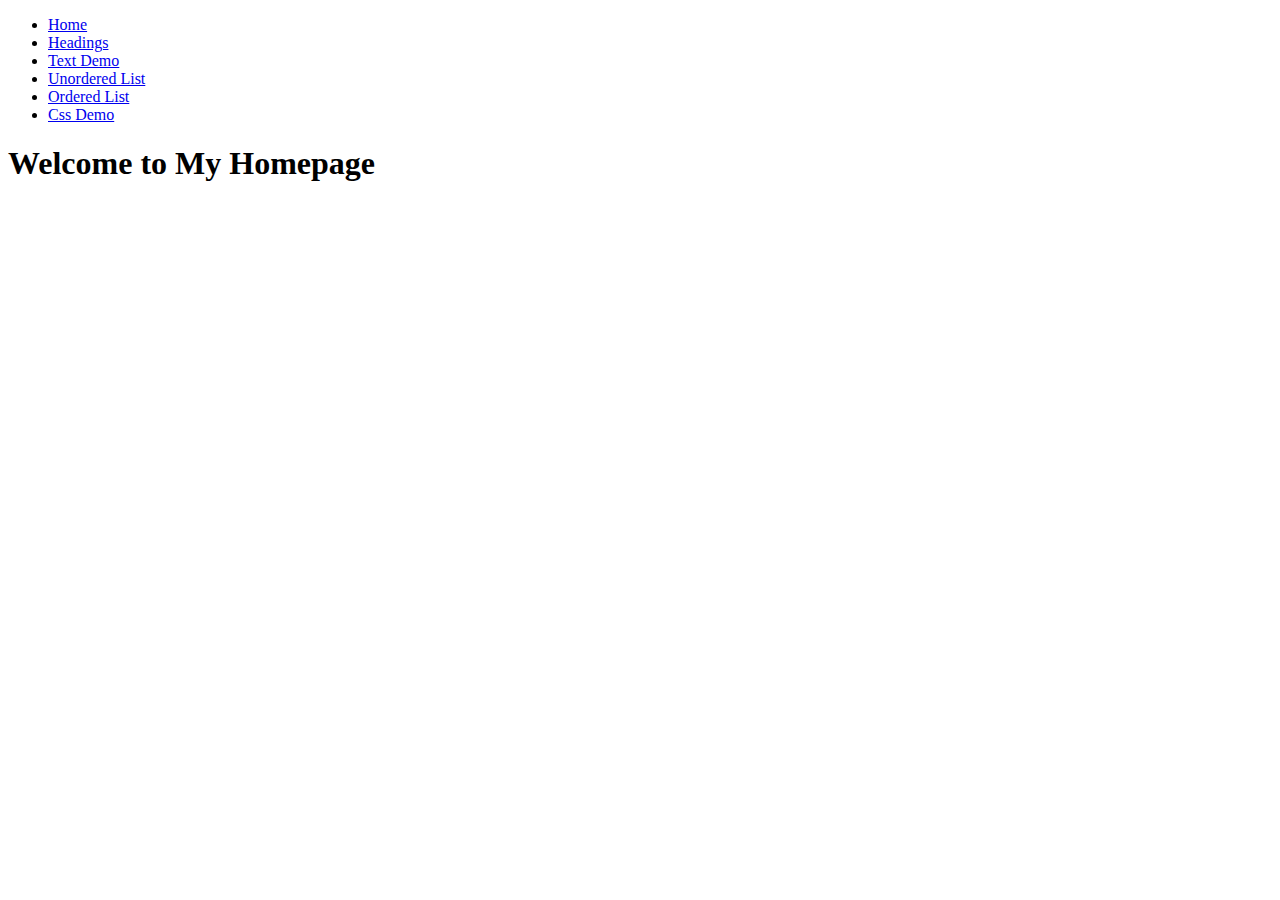
<file: index.html>
<!DOCTYPE html>
<html lang="en-us">
<head>
  <meta charset="UTF-8">
  <title>Activity 1: Basic HTML Bio</title>
</head>

<body>
  <!-- create navigation list for website -->
  <ul>
    <li><a href="index.html">Home</a></li>
    <li><a href="headings.html">Headings</a></li>
    <li><a href="textDemo.html">Text Demo</a></li>
    <li><a href="bulletlist.html">Unordered List</a></li>  
    <li><a href="numberlist.html">Ordered List</a></li>
    <li><a href="cssdemo.html">Css Demo</a></li>
  </ul>
  <h1>Welcome to My Homepage</h1>

</body>

</html>
</file>
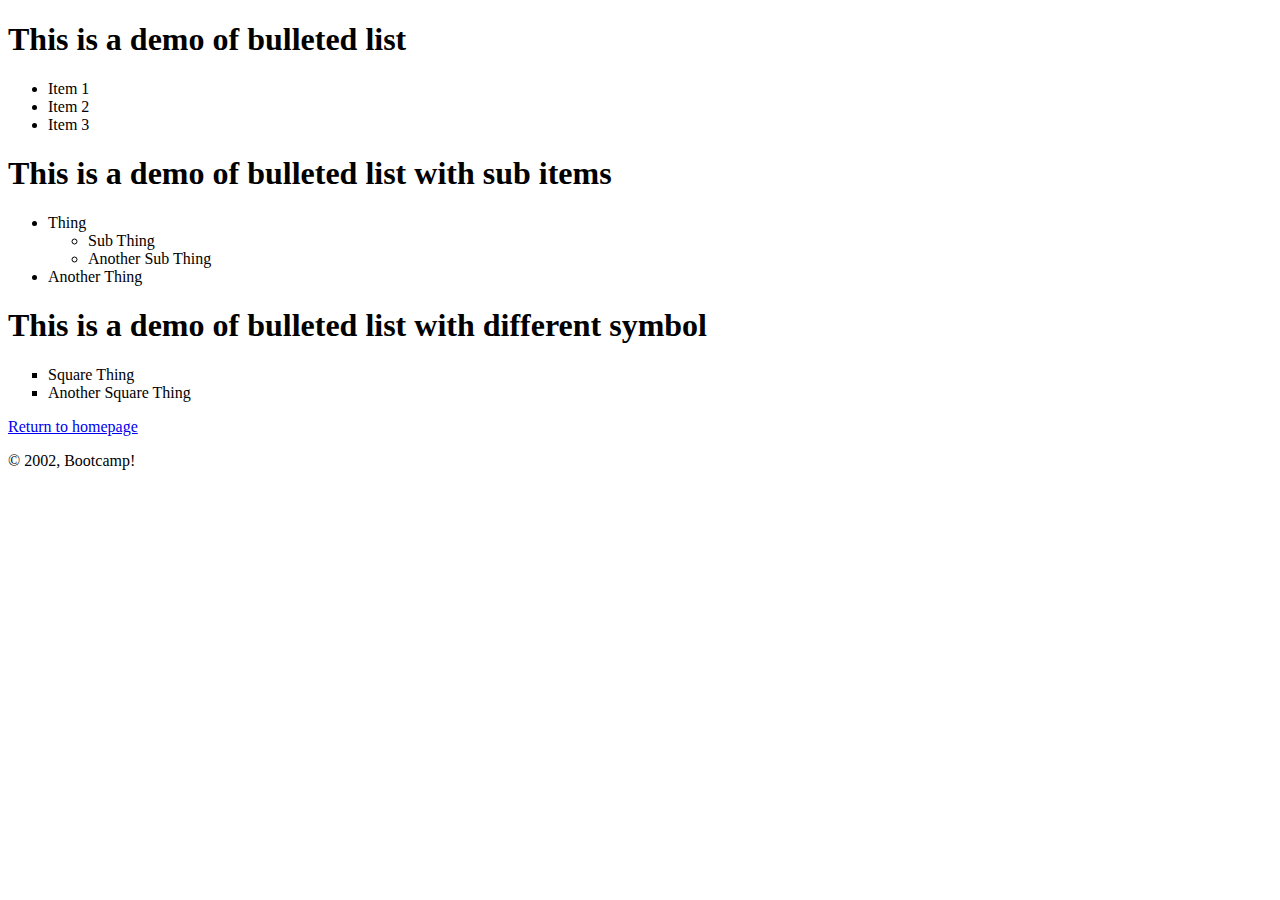
<file: bulletlist.html>
<!DOCTYPE html>
<html lang="en-us">
<head>
  <meta charset="UTF-8">
  <title>Bullet List Demo</title>
</head>

<body>
    <h1>This is a demo of bulleted list</h1>
    <ul>
        <li>Item 1</li>
        <li>Item 2</li>
        <li>Item 3</li>
    </ul>

    <h1>This is a demo of bulleted list with sub items</h1>
    <ul>
        <li>Thing</li>
        <ul>
            <li>Sub Thing</li>
            <li>Another Sub Thing</li>
        </ul>
        <li>Another Thing</li>
    </ul>
    
    <h1>This is a demo of bulleted list with different symbol</h1>
    <ul type="square">
        <li>Square Thing</li>
        <li>Another Square Thing</li>
    </ul>

</body>

<footer>
    <p><a href="index.html">Return to homepage</a></p>
    <p>&copy; 2002, Bootcamp!</p>
</footer>
</html>
</file>
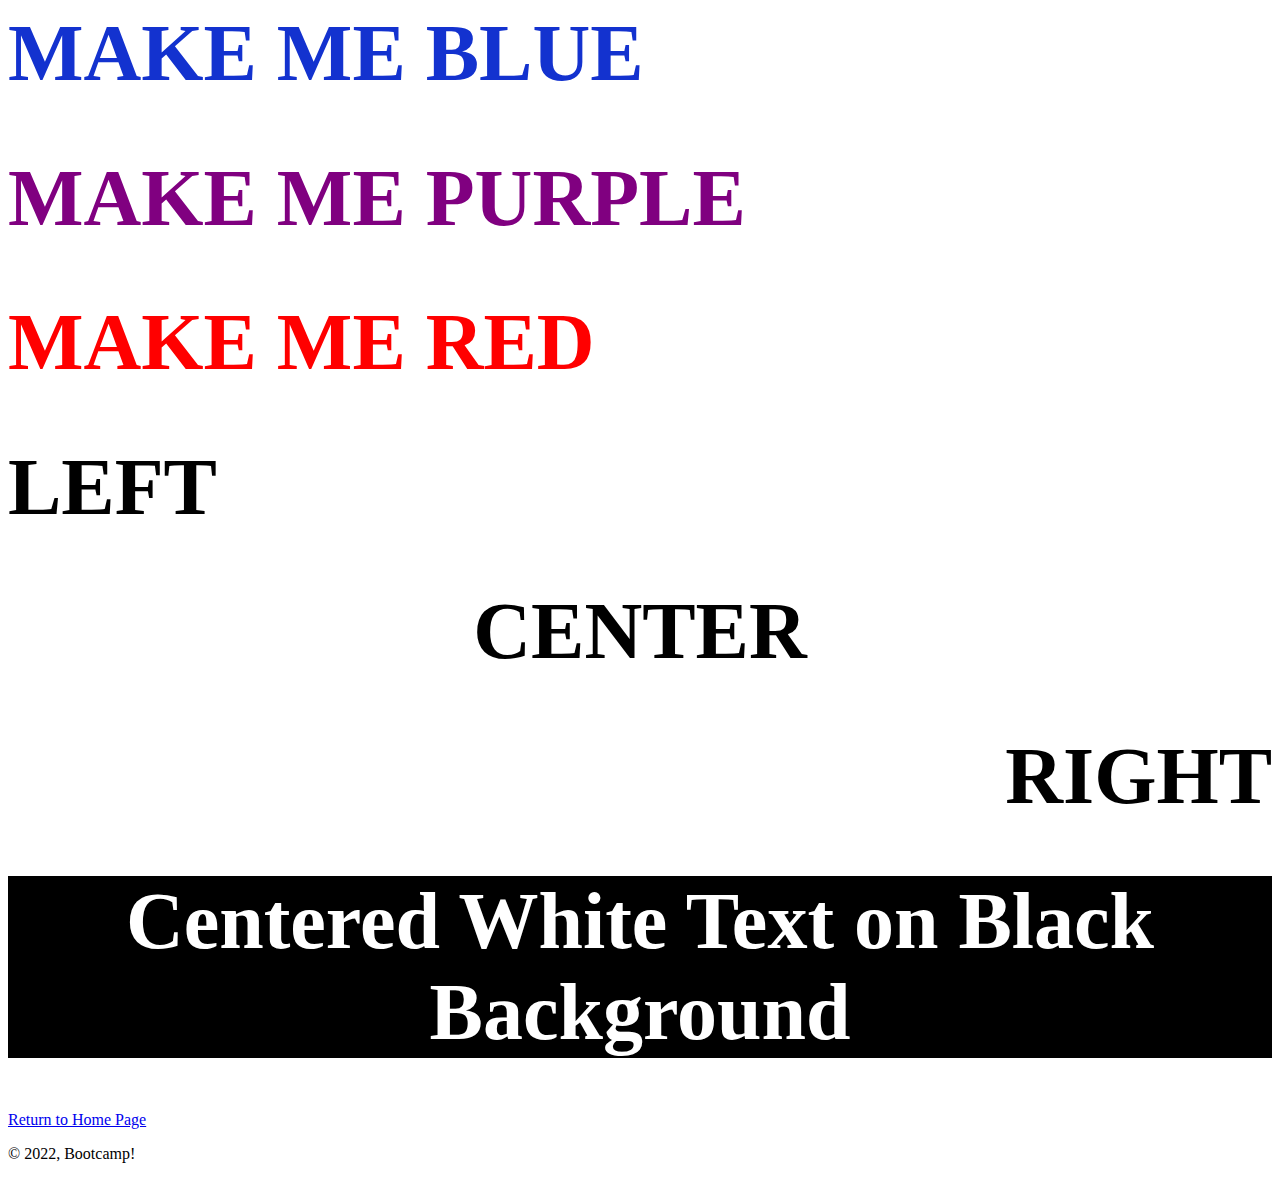
<file: cssdemo.html>
<html>
    <head>
        <title>CSS Demo</title>
        <link rel="stylesheet" type="text/css" href="css/style.css">
        <!--Internal CSS-->
        <!--classes begin with . example .blue-->
        <!--ids begin with # example #purple-->
        <!--
        <style>
            h1{
                font-size: 80px;
            }
            .blue{
                color: #1332CF;
            }
            #purple {
                color: purple;
            }
            .red{
                color: red;
            }
        </style>
        -->
    </head>
    <body>
        <h1 class="blue">MAKE ME BLUE</h1>
        <h1 id="purple">MAKE ME PURPLE</h1>
        <h1 class="red">MAKE ME RED</h1>
        <h1 class="alignLeft">LEFT</h1>
        <h1 class="alignCenter">CENTER</h1>
        <h1 class="alignRight">RIGHT</h1>
        <h1 class="alignCenter white blackBackground">Centered White Text on Black Background</h1>
        <footer>
            <p><a href="index.html">Return to Home Page</a></p>
            <p>&copy; 2022, Bootcamp!</p>
        </footer>
    </body>
</html>
</file>
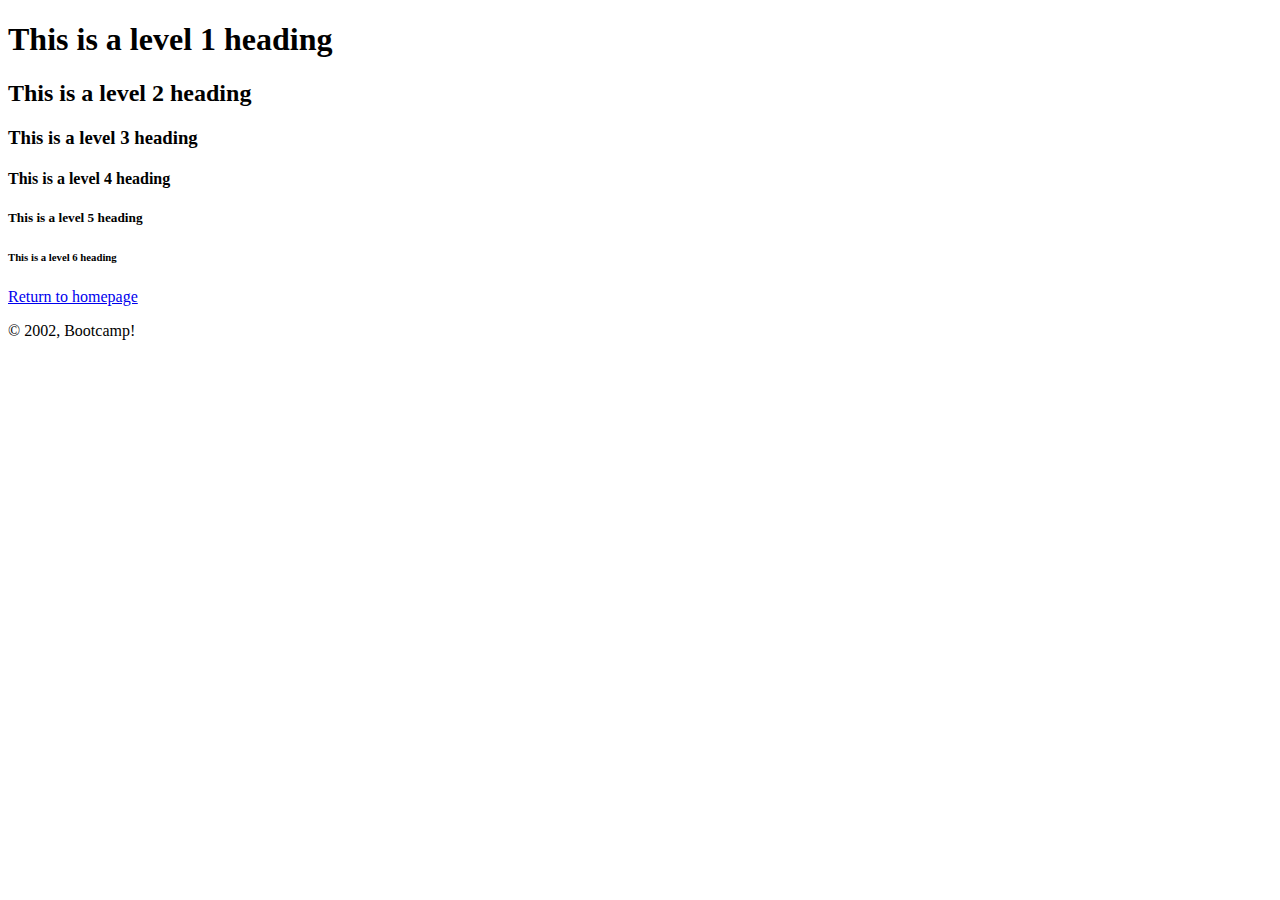
<file: headings.html>
<!DOCTYPE html>
<html lang="en-us">
<head>
  <meta charset="UTF-8">
  <title>Headings Demo</title>
</head>

<body>
    <h1>This is a level 1 heading</h1>
    <h2>This is a level 2 heading</h2>
    <h3>This is a level 3 heading</h3>
    <h4>This is a level 4 heading</h4>
    <h5>This is a level 5 heading</h5>
    <h6>This is a level 6 heading</h6>
</body>

<footer>
    <p><a href="index.html">Return to homepage</a></p>
    <p>&copy; 2002, Bootcamp!</p>
</footer>
</html>
</file>
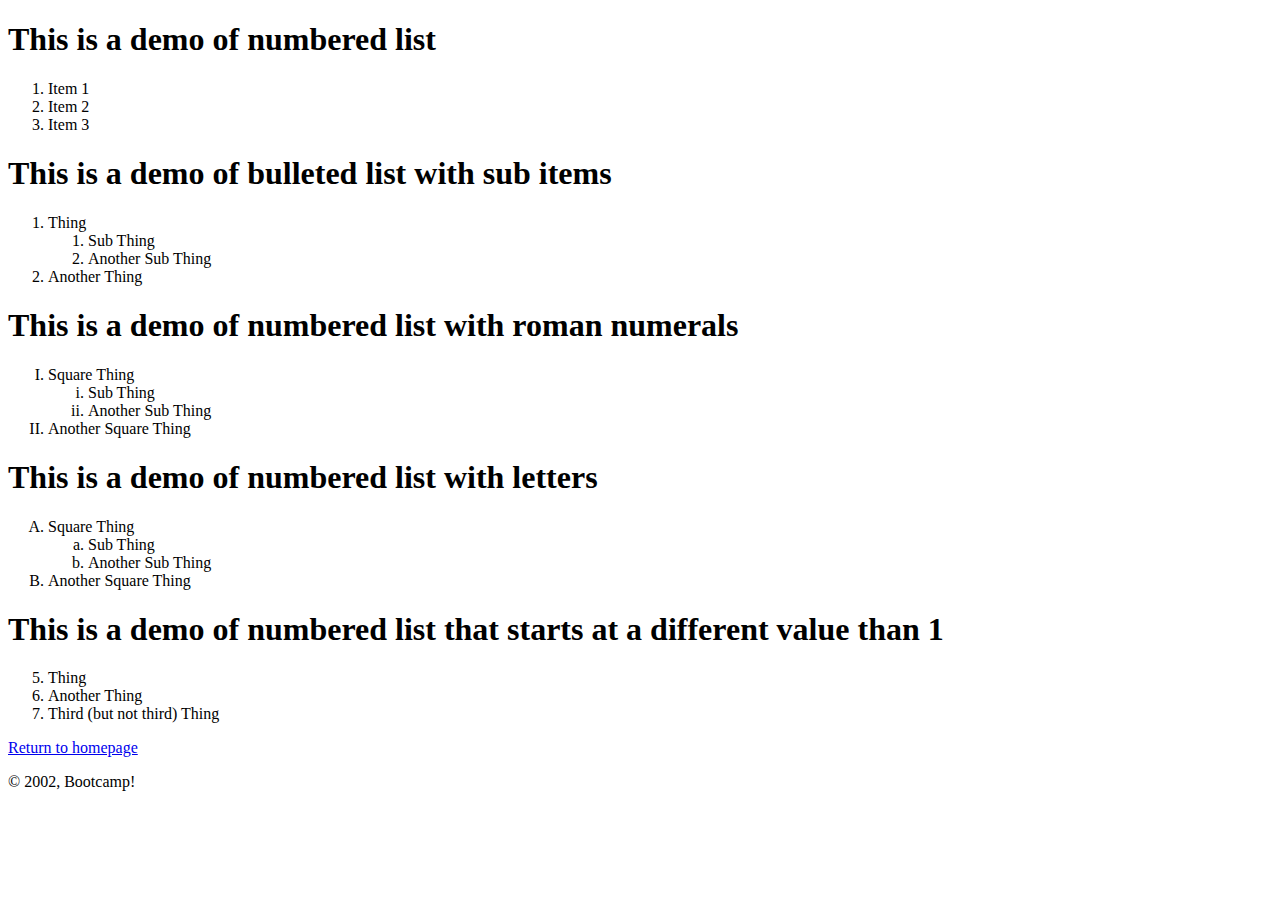
<file: numberlist.html>
<!DOCTYPE html>
<html lang="en-us">
<head>
  <meta charset="UTF-8">
  <title>Ordered List Demo</title>
</head>

<body>
    <h1>This is a demo of numbered list</h1>
    <ol>
        <li>Item 1</li>
        <li>Item 2</li>
        <li>Item 3</li>
    </ol>
    
    <h1>This is a demo of bulleted list with sub items</h1>
    <ol>
        <li>Thing</li>
        <ol>
            <li>Sub Thing</li>
            <li>Another Sub Thing</li>
        </ol>
        <li>Another Thing</li>
    </ol>
    
    <h1>This is a demo of numbered list with roman numerals</h1>
    <ol type="I">
        <li>Square Thing</li>
        <ol type="i">
            <li>Sub Thing</li>
            <li>Another Sub Thing</li>
        </ol>
        <li>Another Square Thing</li>
    </ol>

    <h1>This is a demo of numbered list with letters</h1>
    <ol type="A">
        <li>Square Thing</li>
        <ol type="a">
            <li>Sub Thing</li>
            <li>Another Sub Thing</li>
        </ol>
        <li>Another Square Thing</li>
    </ol>

    <h1>This is a demo of numbered list that starts at a different value than 1</h1>
    <ol type="1" start = "5">
        <li>Thing</li>
        <li>Another Thing</li>
        <li>Third (but not third) Thing</li>
    </ol>

    <footer>
        <p><a href="index.html">Return to homepage</a></p>
        <p>&copy; 2002, Bootcamp!</p>
    </footer>

</body>


</html>
</file>
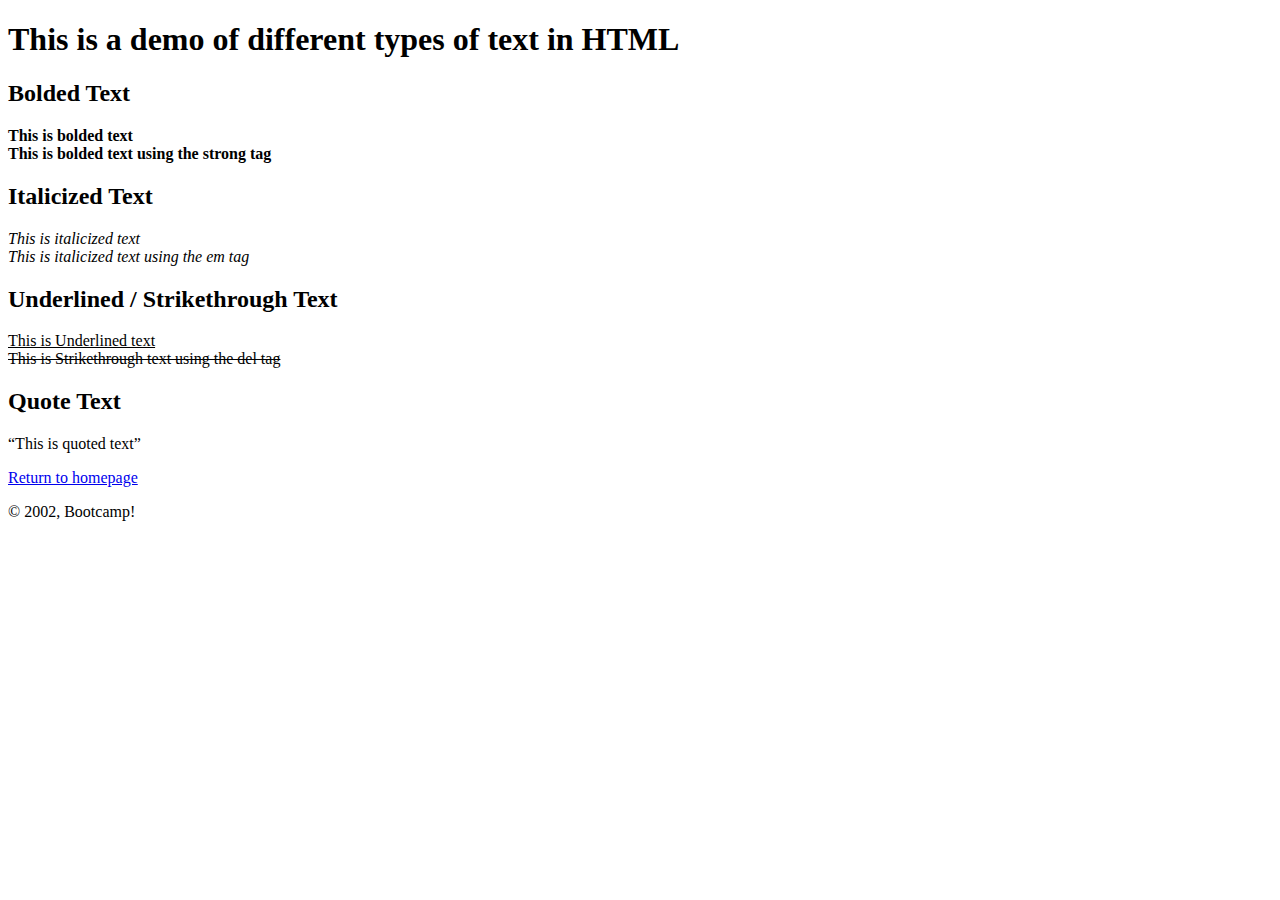
<file: textDemo.html>
<!DOCTYPE html>
<html lang="en-us">
<head>
  <meta charset="UTF-8">
  <title>Text Demo</title>
</head>

<body>
    <!-- these are HTML comments -->
    <h1>This is a demo of different types of text in HTML</h1>
    <h2>Bolded Text</h2>
    <p>
        <b>This is bolded text</b><br>
        <strong>This is bolded text using the strong tag</strong>
    </p>
    
    <h2>Italicized Text</h2>
    <p>
        <i>This is italicized text</i><br>
        <em>This is italicized text using the em tag</em>
    </p>

    <h2>Underlined / Strikethrough Text</h2>
    <p>
        <u>This is Underlined text</u><br>
        <del>This is Strikethrough text using the del tag</del>
    </p>

    <h2>Quote Text</h2>
    <p>
        <q>This is quoted text</q><br>
    </p>

</body>

<footer>
    <p><a href="index.html">Return to homepage</a></p>
    <p>&copy; 2002, Bootcamp!</p>
</footer>
</html>
</file>
<file: css/style.css>
h1{
    font-size: 80px;
}
.blue{
    color: #1332CF;
}
#purple {
    color: purple;
}
.red{
    color: red;
}
.alignLeft{
    text-align: left;
}
.alignCenter{
    text-align: center;
}
.alignRight{
    text-align: right;
}
.white{
    color: white;
}
.blackBackground{
    background-color: black;
}
</file>
